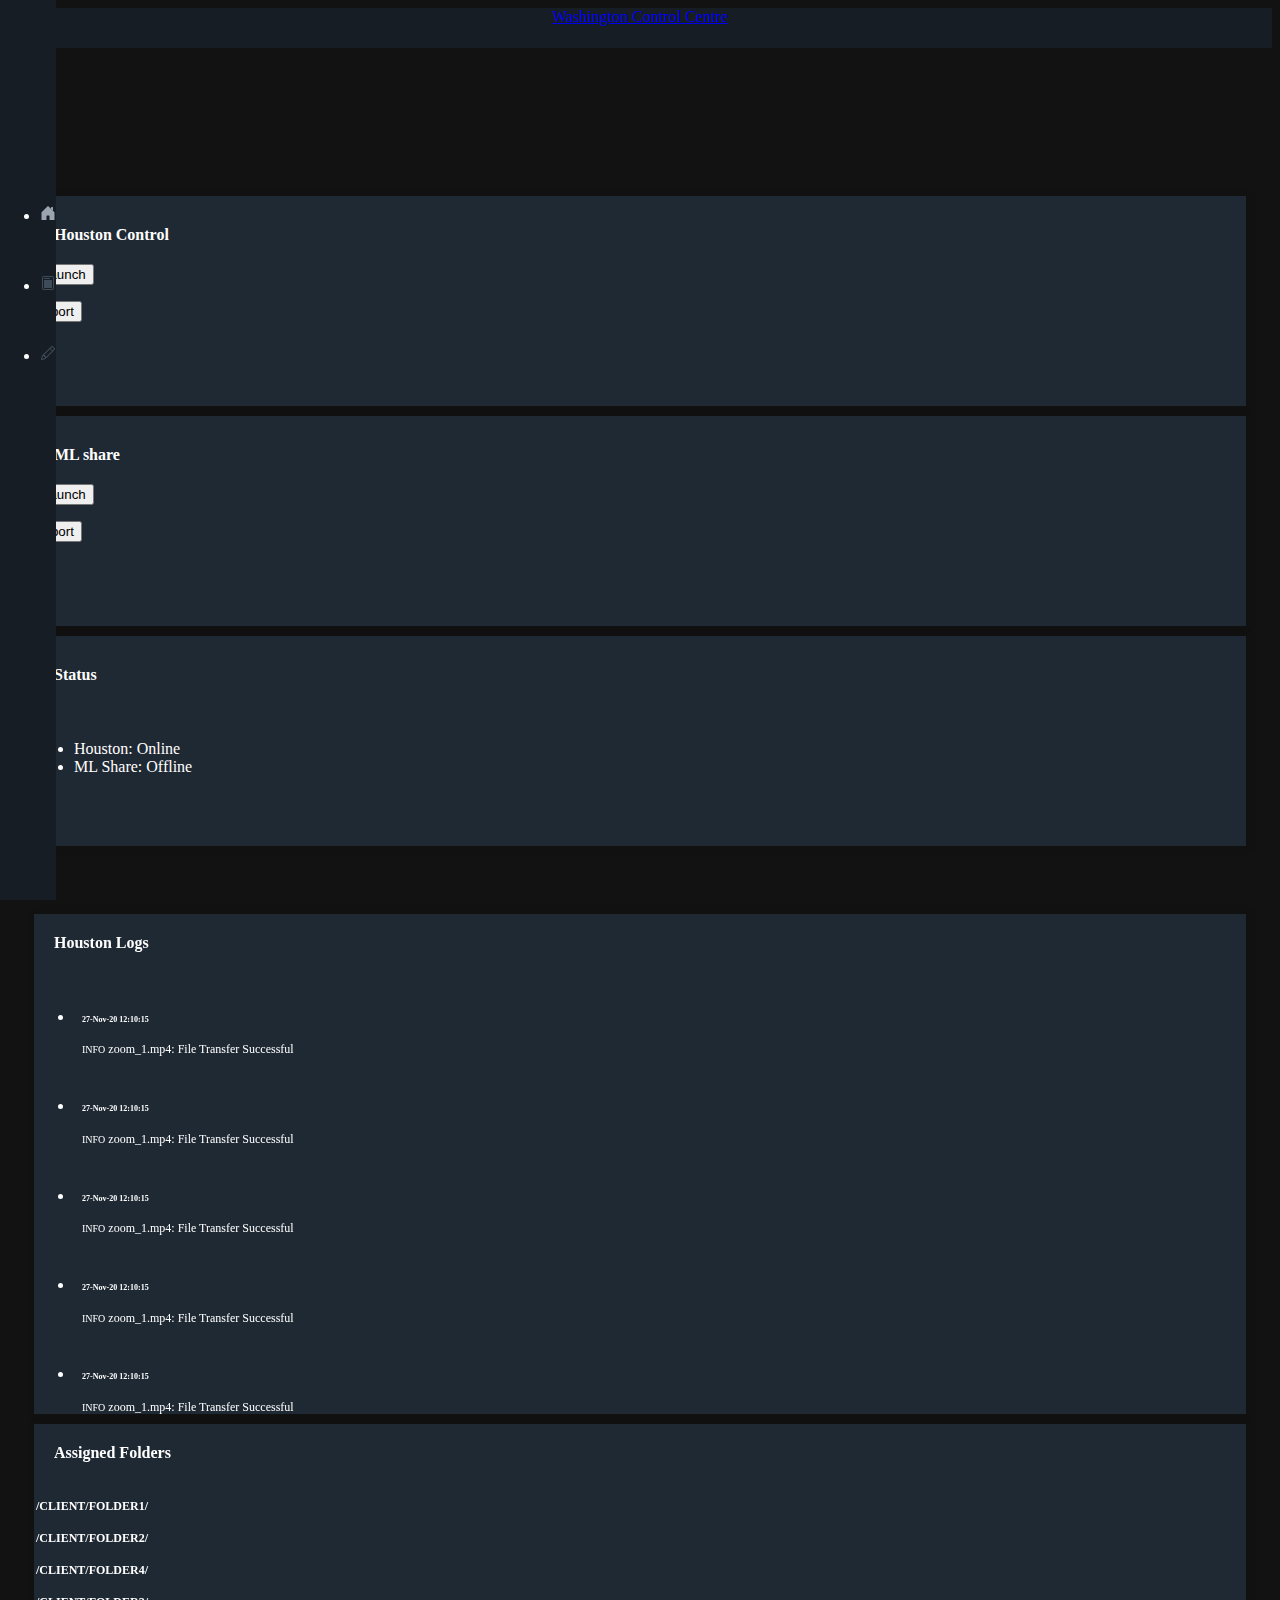
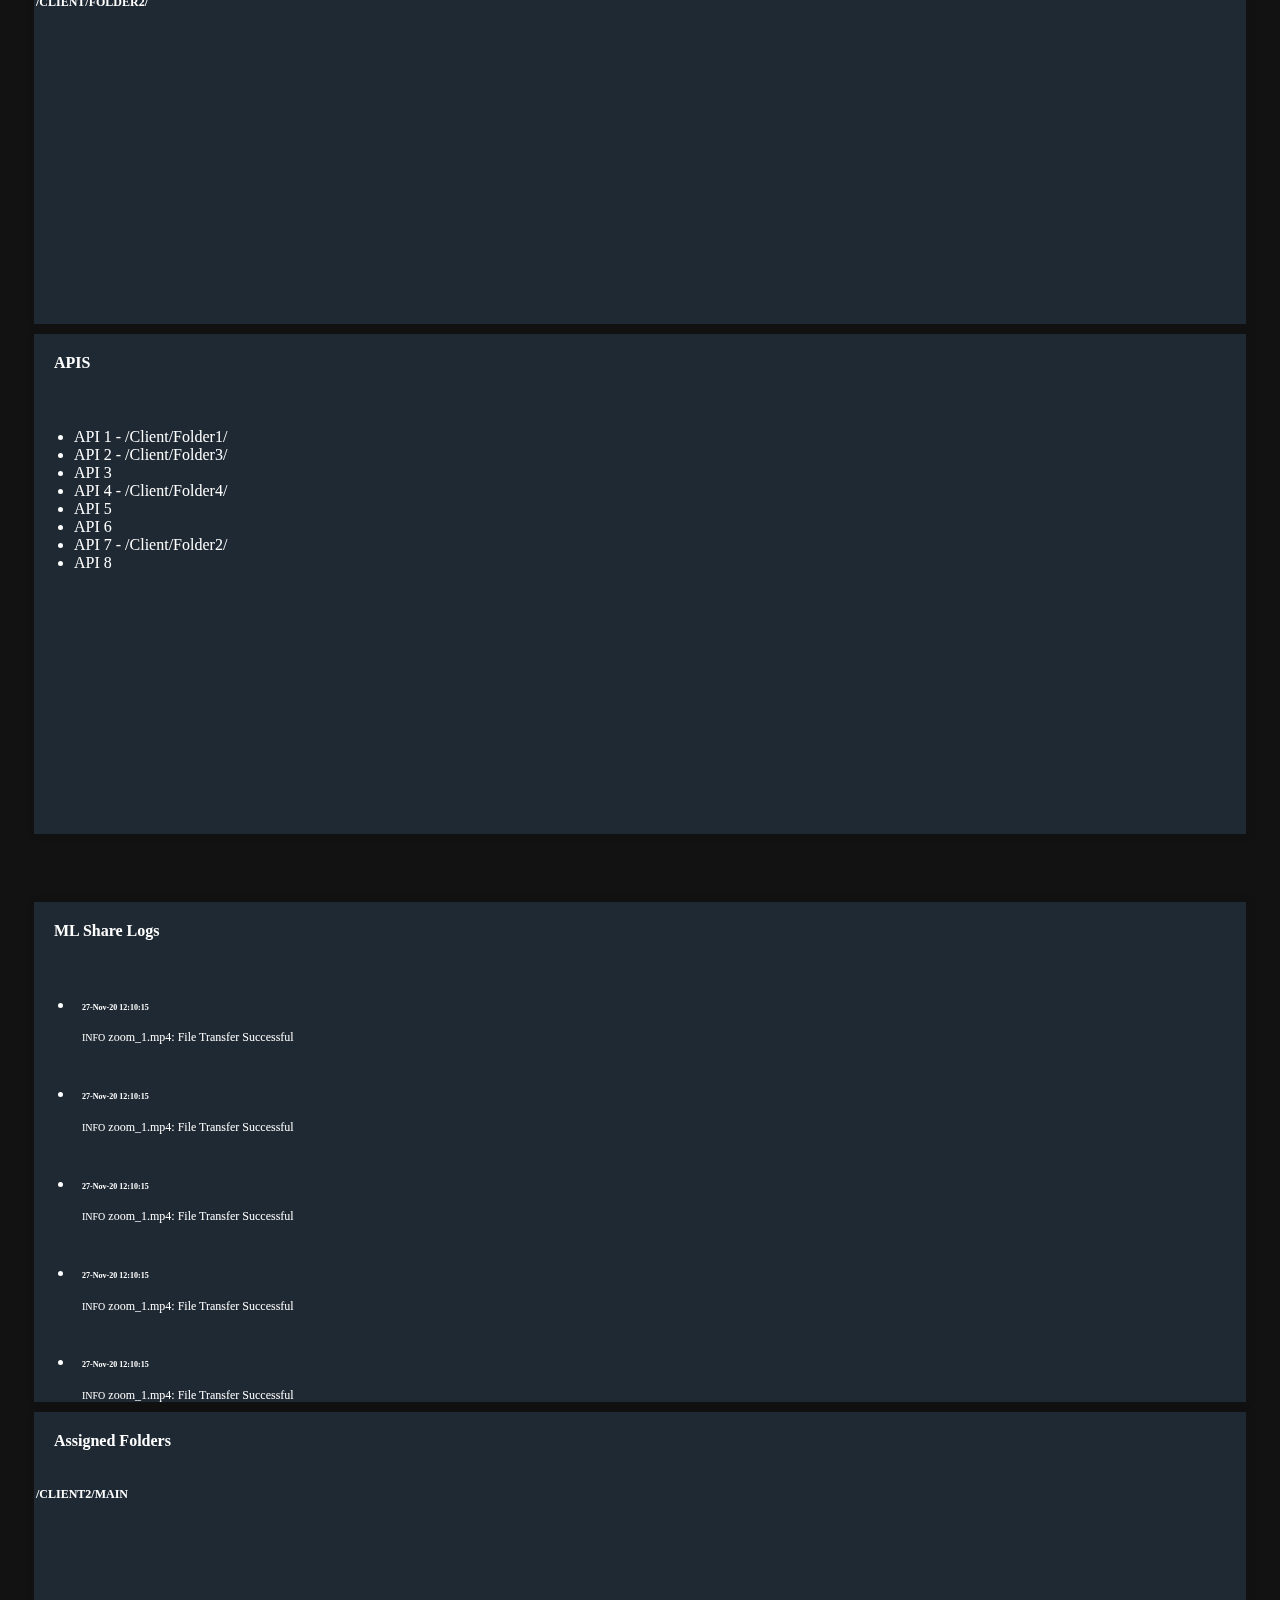
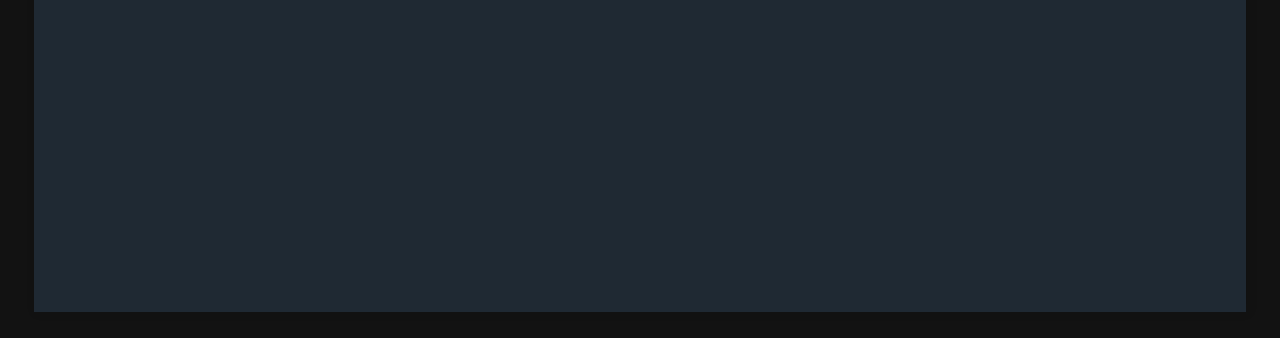
<file: index.html>
<!DOCTYPE>
<html>
  <head>
    <title>Washington Control Centre</title>
    <!-- CSS only -->
    <link rel="stylesheet" href="https://stackpath.bootstrapcdn.com/bootstrap/5.0.0-alpha1/css/bootstrap.min.css" integrity="sha384-r4NyP46KrjDleawBgD5tp8Y7UzmLA05oM1iAEQ17CSuDqnUK2+k9luXQOfXJCJ4I" crossorigin="anonymous">
    <link rel="stylesheet" href="./styles.css">
    <!-- JavaScript and dependencies -->
    <script src="https://cdn.jsdelivr.net/npm/popper.js@1.16.0/dist/umd/popper.min.js" integrity="sha384-Q6E9RHvbIyZFJoft+2mJbHaEWldlvI9IOYy5n3zV9zzTtmI3UksdQRVvoxMfooAo" crossorigin="anonymous"></script>
    <script src="https://stackpath.bootstrapcdn.com/bootstrap/5.0.0-alpha1/js/bootstrap.min.js" integrity="sha384-oesi62hOLfzrys4LxRF63OJCXdXDipiYWBnvTl9Y9/TRlw5xlKIEHpNyvvDShgf/" crossorigin="anonymous"></script>
    <script src="https://ajax.googleapis.com/ajax/libs/jquery/3.5.1/jquery.min.js"></script>
    <script>
    $("document").ready(function(){
      $("button").click(function(){
        $(this).hide();
      });
    });
    </script>
  </head>
  <body>
    <!-- Navbar -->
    <nav class="py-3 navbar navbar-expand-lg fixed-top auto-hiding-navbar">
      <div class="container">
        <a class="navbar-brand" href="#">
          <p> Washington Control Centre </p>
        </a>
        <button class="navbar-toggler" type="button" data-toggle="collapse" data-target="#navbarSupportedContent" aria-controls="navbarSupportedContent" aria-expanded="false" aria-label="Toggle navigation">
          <span class="navbar-toggler-icon"></span>
        </button>
      </div>
    </nav>
    <!-- End Navbar -->

    <div class="row">
    <!-- Sidebar -->
    <div class="col-1">
      <nav id="sidebar" class="col sidebar">
        <ul class="nav flex-column vertical-nav">
          <li class="nav-item">
            <a class="nav-link active" aria-current="page" href="#">
              <svg width="1em" height="1em" viewBox="0 0 16 16" class="bi bi-house-door-fill" fill="currentColor" xmlns="http://www.w3.org/2000/svg">
              <path d="M6.5 10.995V14.5a.5.5 0 0 1-.5.5H2a.5.5 0 0 1-.5-.5v-7a.5.5 0 0 1 .146-.354l6-6a.5.5 0 0 1 .708 0l6 6a.5.5 0 0 1 .146.354v7a.5.5 0 0 1-.5.5h-4a.5.5 0 0 1-.5-.5V11c0-.25-.25-.5-.5-.5H7c-.25 0-.5.25-.5.495z"/>
              <path fill-rule="evenodd" d="M13 2.5V6l-2-2V2.5a.5.5 0 0 1 .5-.5h1a.5.5 0 0 1 .5.5z"/>
              </svg>
            </a>
          </li>
          <li class="nav-item">
            <a class="nav-link" href="#">
              <svg width="1em" height="1em" viewBox="0 0 16 16" class="bi bi-file-post" fill="currentColor" xmlns="http://www.w3.org/2000/svg">
                <path fill-rule="evenodd" d="M4 1h8a2 2 0 0 1 2 2v10a2 2 0 0 1-2 2H4a2 2 0 0 1-2-2V3a2 2 0 0 1 2-2zm0 1a1 1 0 0 0-1 1v10a1 1 0 0 0 1 1h8a1 1 0 0 0 1-1V3a1 1 0 0 0-1-1H4z"/>
                <path d="M4 5.5a.5.5 0 0 1 .5-.5h7a.5.5 0 0 1 .5.5v7a.5.5 0 0 1-.5.5h-7a.5.5 0 0 1-.5-.5v-7z"/>
                <path fill-rule="evenodd" d="M4 3.5a.5.5 0 0 1 .5-.5h5a.5.5 0 0 1 0 1h-5a.5.5 0 0 1-.5-.5z"/>
              </svg>
            </a>
          </li>
          <li class="nav-item">
            <a class="nav-link" href="#">
              <svg width="1em" height="1em" viewBox="0 0 16 16" class="bi bi-pencil" fill="currentColor" xmlns="http://www.w3.org/2000/svg">
                <path fill-rule="evenodd" d="M11.293 1.293a1 1 0 0 1 1.414 0l2 2a1 1 0 0 1 0 1.414l-9 9a1 1 0 0 1-.39.242l-3 1a1 1 0 0 1-1.266-1.265l1-3a1 1 0 0 1 .242-.391l9-9zM12 2l2 2-9 9-3 1 1-3 9-9z"/>
                <path fill-rule="evenodd" d="M12.146 6.354l-2.5-2.5.708-.708 2.5 2.5-.707.708zM3 10v.5a.5.5 0 0 0 .5.5H4v.5a.5.5 0 0 0 .5.5H5v.5a.5.5 0 0 0 .5.5H6v-1.5a.5.5 0 0 0-.5-.5H5v-.5a.5.5 0 0 0-.5-.5H3z"/>
              </svg>
            </a>
          </li>
        </ul>
      </nav>
    </div>
    <!-- End Sidebar  -->

    <div class="main col-10">
    <div class="row first-row">
      <div class="col-4">
        <section>
          <div class="card command-buttons">
            <div class="card-header">
              Houston Control
            </div>
            <div class="list-group">
              <button type="button" class="btn btn-dark">Launch</button>
              <p></p>
              <button type="button" class="btn btn-dark">Abort</button>
            </div>
          </div>
        </section>
      </div>
      <div class="col-4">
        <section>
          <div class="card command-buttons">
            <div class="card-header">
              ML share
            </div>
            <div class="list-group">
              <button type="button" class="btn btn-dark">Launch</button>
              <p></p>
              <button type="button" class="btn btn-dark">Abort</button>
            </div>
          </div>
        </section>
      </div>
      <div class="col-4">
        <section>
          <div class="card command-buttons">
            <div class="card-header">
             Status
            </div>
            <ul class="list-group api-list">
              <li class="list-group-item active">Houston: Online</li>
              <li class="list-group-item">ML Share: Offline</li>
            </ul>
          </div>
        </section>
      </div>

      </div>

    <div class="row second-row">
    <div class="col-4">
      <section id="transcoderLogs">
        <div class="card">
          <div class="card-header">
            Houston Logs
          </div>
          <ul class="list-group list-group-flush">
            <li class="list-group-item">
              <div class="row g-0">
                <div class="col">
                  <div class="card-body">
                    <h6 class="card-title">27-Nov-20 12:10:15</h6>
                    <p class="card-text"> <small class="text-muted">INFO</small>  zoom_1.mp4: File Transfer Successful </p>
                  </div>
                </div>
              </div>
            </li>
            <li class="list-group-item">
              <div class="row g-0">
                <div class="col">
                  <div class="card-body">
                    <h6 class="card-title">27-Nov-20 12:10:15</h6>
                    <p class="card-text"> <small class="text-muted">INFO</small>  zoom_1.mp4: File Transfer Successful </p>
                  </div>
                </div>
              </div>
            </li>
            <li class="list-group-item">
              <div class="row g-0">
                <div class="col">
                  <div class="card-body">
                    <h6 class="card-title">27-Nov-20 12:10:15</h6>
                    <p class="card-text"> <small class="text-muted">INFO</small>  zoom_1.mp4: File Transfer Successful </p>
                  </div>
                </div>
              </div>
            </li>
            <li class="list-group-item">
              <div class="row g-0">
                <div class="col">
                  <div class="card-body">
                    <h6 class="card-title">27-Nov-20 12:10:15</h6>
                    <p class="card-text"> <small class="text-muted">INFO</small>  zoom_1.mp4: File Transfer Successful </p>
                  </div>
                </div>
              </div>
            </li>
            <li class="list-group-item">
              <div class="row g-0">
                <div class="col">
                  <div class="card-body">
                    <h6 class="card-title">27-Nov-20 12:10:15</h6>
                    <p class="card-text"> <small class="text-muted">INFO</small>  zoom_1.mp4: File Transfer Successful </p>
                  </div>
                </div>
              </div>
            </li>
            <li class="list-group-item">
              <div class="row g-0">
                <div class="col">
                  <div class="card-body">
                    <h6 class="card-title">27-Nov-20 12:10:15</h6>
                    <p class="card-text"> <small class="text-muted">INFO</small>  zoom_1.mp4: File Transfer Successful </p>
                  </div>
                </div>
              </div>
            </li>
          </ul>
        </div>
      </section>
    </div>
    <div class="col-4">
      <section id="currentJobs">
        <div class="card">
          <div class="card-header">
            Assigned Folders
          </div>
            <div class="stats py-3 px-4">
              <div class="py-4">
                <div class="progress">
                  <div class="progress-bar progress-bar-striped" role="progressbar" style="width: 57%" aria-valuenow="57" aria-valuemin="0" aria-valuemax="100"></div>
                </div>
                <p class="card-text">/Client/Folder1/</p>
              </div>
              <div class="py-4">
                <div class="progress">
                  <div class="progress-bar progress-bar-striped bg-success" role="progressbar" style="width: 35%" aria-valuenow="35" aria-valuemin="0" aria-valuemax="100"></div>
                </div>
                <p class="card-text">/Client/Folder2/</p>
              </div>
              <div class="py-4">
                <div class="progress">
                  <div class="progress-bar progress-bar-striped bg-warning" role="progressbar" style="width: 50%" aria-valuenow="25" aria-valuemin="0" aria-valuemax="100"></div>
                </div>
                <p class="card-text">/Client/Folder4/</p>
              </div>
              <div class="py-4">
                <div class="progress">
                  <div class="progress-bar progress-bar-striped bg-danger" role="progressbar" style="width: 90%" aria-valuenow="90" aria-valuemin="0" aria-valuemax="100"></div>
                </div>
                <p class="card-text">/Client/Folder2/</p>
              </div>
            </div>
        </div>
      </section>
    </div>
    <div class="col-4">
      <section id="currentJobs">
        <div class="card">
          <div class="card-header">
            APIS
          </div>
            <ul class="list-group api-list">
              <li class="list-group-item active">API 1 - /Client/Folder1/</li>
              <li class="list-group-item active">API 2 - /Client/Folder3/</li>
              <li class="list-group-item">API 3</li>
              <li class="list-group-item active">API 4 - /Client/Folder4/</li>
              <li class="list-group-item">API 5</li>
              <li class="list-group-item">API 6</li>
              <li class="list-group-item active">API 7 - /Client/Folder2/</li>
              <li class="list-group-item">API 8</li>
            </ul>
        </div>
      </section>
    </div>
  </div>
  <div class="row third-row">
  <div class="col-4">
    <section id="transcoderLogs">
      <div class="card">
        <div class="card-header">
          ML Share Logs
        </div>
        <ul class="list-group list-group-flush">
          <li class="list-group-item">
            <div class="row g-0">
              <div class="col">
                <div class="card-body">
                  <h6 class="card-title">27-Nov-20 12:10:15</h6>
                  <p class="card-text"> <small class="text-muted">INFO</small>  zoom_1.mp4: File Transfer Successful </p>
                </div>
              </div>
            </div>
          </li>
          <li class="list-group-item">
            <div class="row g-0">
              <div class="col">
                <div class="card-body">
                  <h6 class="card-title">27-Nov-20 12:10:15</h6>
                  <p class="card-text"> <small class="text-muted">INFO</small>  zoom_1.mp4: File Transfer Successful </p>
                </div>
              </div>
            </div>
          </li>
          <li class="list-group-item">
            <div class="row g-0">
              <div class="col">
                <div class="card-body">
                  <h6 class="card-title">27-Nov-20 12:10:15</h6>
                  <p class="card-text"> <small class="text-muted">INFO</small>  zoom_1.mp4: File Transfer Successful </p>
                </div>
              </div>
            </div>
          </li>
          <li class="list-group-item">
            <div class="row g-0">
              <div class="col">
                <div class="card-body">
                  <h6 class="card-title">27-Nov-20 12:10:15</h6>
                  <p class="card-text"> <small class="text-muted">INFO</small>  zoom_1.mp4: File Transfer Successful </p>
                </div>
              </div>
            </div>
          </li>
          <li class="list-group-item">
            <div class="row g-0">
              <div class="col">
                <div class="card-body">
                  <h6 class="card-title">27-Nov-20 12:10:15</h6>
                  <p class="card-text"> <small class="text-muted">INFO</small>  zoom_1.mp4: File Transfer Successful </p>
                </div>
              </div>
            </div>
          </li>
          <li class="list-group-item">
            <div class="row g-0">
              <div class="col">
                <div class="card-body">
                  <h6 class="card-title">27-Nov-20 12:10:15</h6>
                  <p class="card-text"> <small class="text-muted">INFO</small>  zoom_1.mp4: File Transfer Successful </p>
                </div>
              </div>
            </div>
          </li>
        </ul>
      </div>
    </section>
  </div>
  <div class="col-8">
    <section id="currentJobs">
      <div class="card">
        <div class="card-header">
          Assigned Folders
        </div>
          <div class="stats py-3 px-4">
            <div class="py-4">
              <div class="progress">
                <div class="progress-bar progress-bar-striped" role="progressbar" style="width: 57%" aria-valuenow="57" aria-valuemin="0" aria-valuemax="100"></div>
              </div>
              <p class="card-text">/Client2/MAIN</p>
          </div>
      </div>
    </section>
  </div>
</div>






  </body>
</html>
</file>
<file: styles.css>
body {
  background: #121212;
  height: 100vh;
  color: white;

}
nav {
  background-color: #161d24;
}
.search-form {
  width: 50%;
}

#sidebar {
  position: fixed;
  top: 0;
  bottom: 0;
  left: 0;
  z-index: 9999;
  box-shadow: -1px 0 0 rgba(0, 0, 0, .1);
  max-width: 10vw;
}

#sidebar .nav-item {
  text-align: center;
  padding: 25px 0;
}

#sidebar .nav-item a {
  color: #3E4C59;
}

#sidebar .nav-item a.active {
  color: #9AA5B1;
}

.vertical-nav {
  margin-top: 20vh;
}

.logo {
  max-height: 30px;
  margin: 15px 25px;
}

a.navbar-brand {
  text-align: center;
  width: 100%;
  display: block;
}

section {
  margin: 10px;
}
#newTranscode{
  height: 700px;
  overflow-y: auto;
  background-color: #1F2933;
}
#transcoderLogs{
  height: 500px;
}
#currentJobs{
  height: 500px;
}
.main {
  padding: 1rem;
  padding-top: calc(4rem + 74px)
}
.main .first-row, .main .second-row {
  padding-bottom: 3rem;
}
.main .row .card {
  overflow-y: auto;
  background-color: #1F2933;

}
.card {
  border: 0;
  box-shadow: 2px 0 10px rgba(0, 0, 0, .1);
  height: 100%;
  background-color: #1F2933;

}
.card-header {
  background: white;
  font-weight: 700;
  padding: 20px;
  position: scrollTop;
  background-color: #1F2933;

}
.card-body {
  padding: 0.5rem;
  font-size: 12px;


}
#recently-posted .card img {
  padding-top: 0.5rem;
}
.stats .card-text {
  padding-top: 5px;
  padding-left: 2px;
  text-transform: uppercase;
  font-weight: 700;
  font-size: 12px;

}
.img-container {
  height: 120px;
  width: 120px;
  text-align: center;
  margin: auto;
  display: block;
  margin-top: 20px;
}
.card-img-top {
  height: 100%;
  width: 100%;
  border-radius: 100%;
}
.badge {
  font-size: 18px;
}
.list-group-item {
  background-color: #1F2933;
}

form {
  padding-left: 50px;
  padding-right: 50px;
  padding-bottom: 50px;
}
.command-buttons{
  height: 200px;
  padding-top: 10px;
}

.command-status{
  height: 200px;
  padding-top: 10px;
  padding-left: 50px;
}
.api-list{
  padding-top: 20px;
}
</file>
